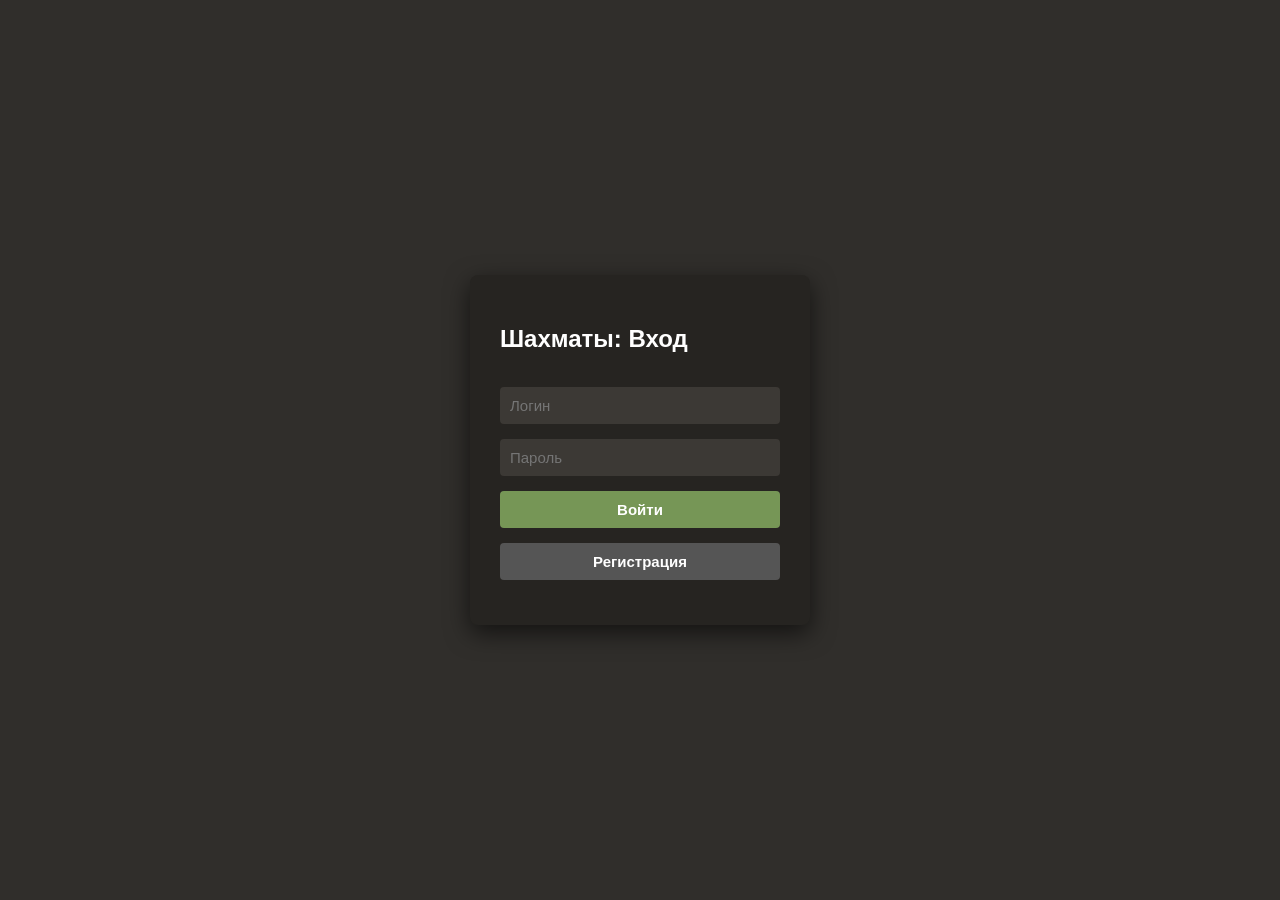
<file: static/index.html>
<!DOCTYPE html>
<html lang="ru">

<head>
    <meta charset="UTF-8">
    <title>Вход</title>
    <style>
        body {
            background: #302e2b;
            color: #fff;
            font-family: sans-serif;
            display: flex;
            justify-content: center;
            align-items: center;
            height: 100vh;
            margin: 0;
        }

        .card {
            background: #262421;
            padding: 30px;
            border-radius: 8px;
            display: flex;
            flex-direction: column;
            gap: 15px;
            width: 280px;
            box-shadow: 0 8px 24px rgba(0, 0, 0, 0.6);
        }

        input,
        button {
            padding: 10px;
            font-size: 15px;
            border-radius: 4px;
            border: none;
        }

        input {
            background: #3c3935;
            color: #fff;
        }

        .btn {
            background: #769656;
            color: white;
            cursor: pointer;
            font-weight: bold;
        }
    </style>
</head>

<body>
    <div class="card">
        <h2>Шахматы: Вход</h2>
        <input type="text" id="username" placeholder="Логин">
        <input type="password" id="password" placeholder="Пароль">
        <button class="btn" onclick="auth('login')">Войти</button>
        <button class="btn" style="background:#555;" onclick="auth('register')">Регистрация</button>
        <span id="err" style="color:#ff6b6b; font-size:13px;"></span>
    </div>
    <script>
        if (localStorage.getItem('user_id')) window.location.href = '/dashboard';

        async function auth(type) {
            const u = document.getElementById('username').value;
            const p = document.getElementById('password').value;
            const res = await fetch(`/api/auth/${type}`, {
                method: 'POST', headers: { 'Content-Type': 'application/json' },
                body: JSON.stringify({ username: u, password: p })
            });
            const data = await res.json();
            if (res.ok) {
                localStorage.setItem('user_id', data.user_id);
                localStorage.setItem('username', data.username);
                window.location.href = '/dashboard';
            } else { document.getElementById('err').innerText = data.detail; }
        }
    </script>
</body>

</html>
</file>
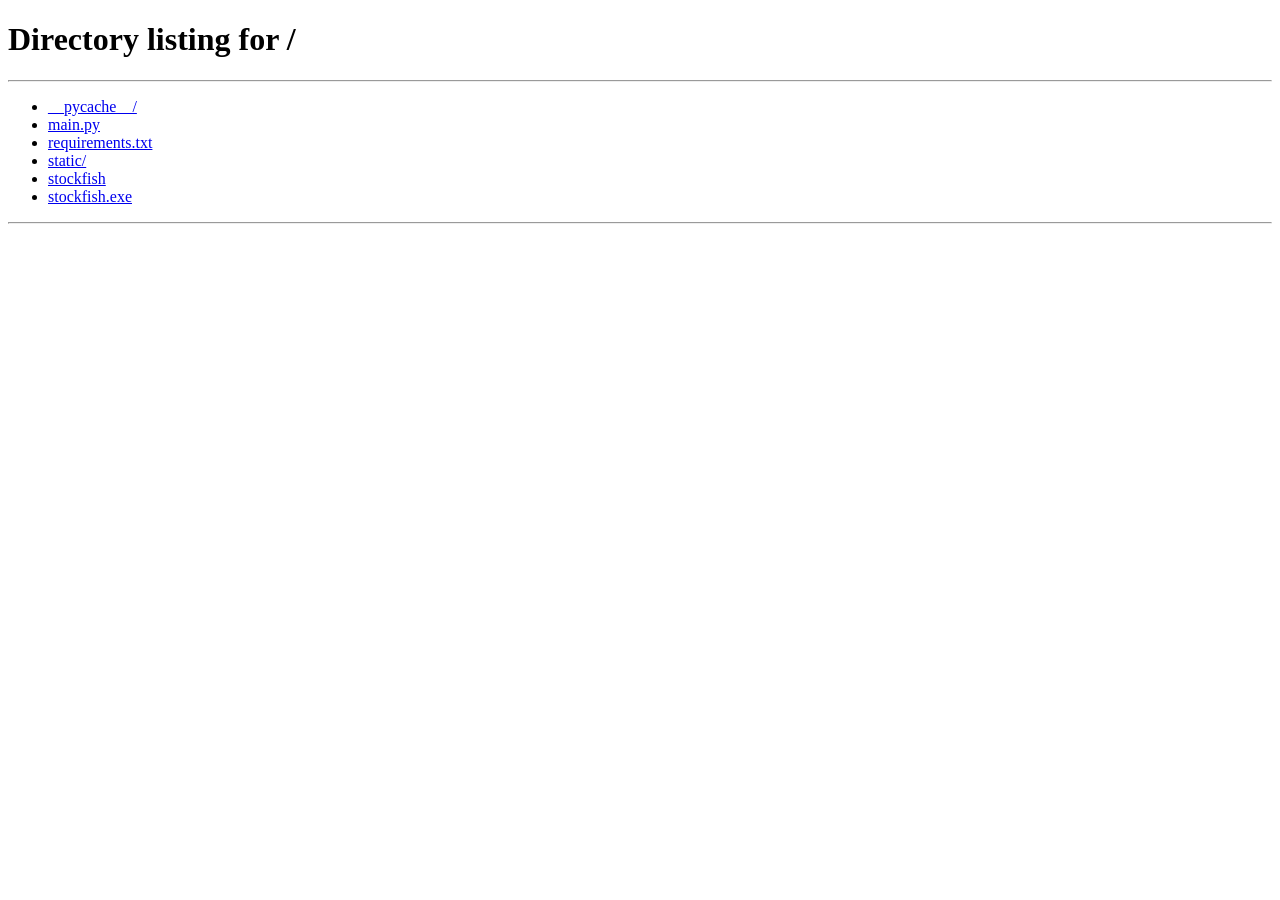
<file: static/dashboard.html>
<!DOCTYPE html>
<html lang="ru">

<head>
    <meta charset="UTF-8">
    <meta name="viewport" content="width=device-width, initial-scale=1.0">
    <title>HMate - Меню</title>
    <link rel="stylesheet" href="/static/glass.css">
    <style>
        .panel {
            display: flex;
            flex-direction: column;
            gap: 12px;
        }

        .header-box {
            display: flex;
            justify-content: space-between;
            align-items: center;
        }

        .section-box {
            background: rgba(0, 0, 0, 0.25);
            padding: 12px;
            border-radius: 10px;
            border: 1px solid rgba(255, 255, 255, 0.08);
            display: flex;
            flex-direction: column;
            gap: 8px;
        }

        .section-title {
            font-size: 12px;
            font-weight: bold;
            color: #d1d5db;
            text-transform: uppercase;
        }

        .search-box input,
        select,
        input[type="range"] {
            padding: 8px;
            background: rgba(255, 255, 255, 0.08);
            border: 1px solid rgba(255, 255, 255, 0.15);
            border-radius: 6px;
            color: #fff;
            outline: none;
            width: 100%;
        }

        select option {
            background: #1a1e29;
        }

        .user-result {
            background: rgba(255, 255, 255, 0.05);
            padding: 8px 10px;
            border-radius: 6px;
            cursor: pointer;
            display: flex;
            justify-content: space-between;
            align-items: center;
            margin-top: 4px;
        }
    </style>
</head>

<body>
    <div class="glass-panel panel">
        <div class="header-box">
            <h1 style="margin:0; font-size:24px; cursor:pointer;" onclick="openMyProfile()">HMate ♟️</h1>
            <div id="user-elo-container"></div>
        </div>

        <div class="section-box">
            <span class="section-title">🔍 Найти игрока</span>
            <div class="search-box">
                <input type="text" id="search-input" placeholder="Никнейм..." oninput="searchUsers()">
            </div>
            <div id="search-results"></div>
        </div>

        <div class="section-box">
            <span class="section-title">⚡ Матчмейкинг (Рейтинговый)</span>
            <div style="display: flex; gap: 6px;">
                <button class="glass-btn" style="flex:1;" onclick="startMM(60)">1 мин</button>
                <button class="glass-btn" style="flex:1;" onclick="startMM(180)">3 мин</button>
                <button class="glass-btn" style="flex:1;" onclick="startMM(300)">5 мин</button>
            </div>
            <div id="mm-status" style="display:none; text-align:center; color:#ffcc00; font-size:13px; margin-top:4px;">
                Поиск... <button onclick="cancelMM()"
                    style="background:none; border:none; color:#ff6b6b; cursor:pointer; text-decoration:underline;">Отмена</button>
            </div>
        </div>

        <div class="section-box">
            <span class="section-title">⚙️ Тренировка / Кастом</span>
            <select id="game-mode" onchange="toggleBotSettings()">
                <option value="pvp">Два игрока (Без ELO)</option>
                <option value="bot">Игра с Ботом (Без ELO)</option>
            </select>
            <div id="bot-settings" style="display:none; flex-direction:column; gap:4px;">
                <label style="font-size:12px; color:#aaa;">Сложность бота: <span id="elo-val"
                        style="color:#fff;">1500</span> ELO</label>
                <input type="range" id="bot-elo" min="400" max="2800" step="100" value="1500"
                    oninput="document.getElementById('elo-val').innerText=this.value">
            </div>
            <select id="player-color">
                <option value="white">Белые</option>
                <option value="black">Черные</option>
            </select>
            <button class="glass-btn" style="background:rgba(118, 150, 86, 0.4);" onclick="newGame()">Создать</button>
        </div>

        <div class="section-box">
            <span class="section-title">📜 История</span>
            <div id="gamelist" style="max-height:120px; overflow-y:auto; display:flex; flex-direction:column; gap:4px;">
            </div>
        </div>

        <button class="glass-btn" style="background:rgba(235,75,75,0.2); color:#ff8888;" onclick="logout()">Выйти из
            аккаунта</button>
    </div>

    <script>
        const uid = localStorage.getItem('user_id');
        if (!uid) window.location.href = '/';

        function getCS2EloBadgeHtml(elo) {
            let c = "elo-grey";
            if (elo >= 30000) c = "elo-gold";
            else if (elo >= 25000) c = "elo-red";
            else if (elo >= 20000) c = "elo-pink";
            else if (elo >= 15000) c = "elo-purple";
            else if (elo >= 10000) c = "elo-blue";
            else if (elo >= 5000) c = "elo-cyan";
            return `<span class="elo-badge ${c}">${elo.toLocaleString()} ELO</span>`;
        }

        async function updateProfileHeader() {
            const res = await fetch(`/api/users/${uid}`);
            if (res.ok) {
                const u = await res.json();
                localStorage.setItem('user_elo', u.elo);
                document.getElementById('user-elo-container').innerHTML = getCS2EloBadgeHtml(u.elo);
            }
        }
        updateProfileHeader();

        function openMyProfile() { window.location.href = `/profile/${uid}`; }
        function toggleBotSettings() { document.getElementById('bot-settings').style.display = document.getElementById('game-mode').value === 'bot' ? 'flex' : 'none'; }

        async function searchUsers() {
            const q = document.getElementById('search-input').value.trim();
            const resBox = document.getElementById('search-results');
            if (!q) { resBox.innerHTML = ''; return; }
            const res = await fetch(`/api/users/search/${q}`);
            if (res.ok) {
                const users = await res.json();
                resBox.innerHTML = '';
                users.forEach(u => {
                    const div = document.createElement('div');
                    div.classList.add('user-result');
                    div.innerHTML = `<span>${u.username}</span> ${getCS2EloBadgeHtml(u.elo)}`;
                    div.onclick = () => window.location.href = `/profile/${u.id}`;
                    resBox.appendChild(div);
                });
            }
        }

        let mmInterval = null, selectedTime = 180;
        async function startMM(s) {
            selectedTime = s;
            document.getElementById('mm-status').style.display = 'block';
            const res = await fetch('/api/matchmaking/join', { method: 'POST', headers: { 'Content-Type': 'application/json' }, body: JSON.stringify({ user_id: parseInt(uid), time_control: s }) });
            const d = await res.json();
            if (d.status === 'matched') window.location.href = `/game/${d.game_id}`;
            else mmInterval = setInterval(checkMM, 2000);
        }
        async function checkMM() {
            const res = await fetch('/api/matchmaking/join', { method: 'POST', headers: { 'Content-Type': 'application/json' }, body: JSON.stringify({ user_id: parseInt(uid), time_control: selectedTime }) });
            const d = await res.json();
            if (d.status === 'matched') { clearInterval(mmInterval); window.location.href = `/game/${d.game_id}`; }
        }
        async function cancelMM() {
            if (mmInterval) clearInterval(mmInterval);
            document.getElementById('mm-status').style.display = 'none';
            await fetch('/api/matchmaking/cancel', { method: 'POST', headers: { 'Content-Type': 'application/json' }, body: JSON.stringify({ user_id: parseInt(uid), time_control: selectedTime }) });
        }

        async function newGame() {
            const mode = document.getElementById('game-mode').value;
            const color = document.getElementById('player-color').value;
            const elo = parseInt(document.getElementById('bot-elo').value);
            const res = await fetch('/api/games/new', { method: 'POST', headers: { 'Content-Type': 'application/json' }, body: JSON.stringify({ user_id: parseInt(uid), mode, color, elo }) });
            const d = await res.json();
            window.location.href = `/game/${d.game_id}`;
        }

        async function loadGames() {
            const res = await fetch(`/api/games/list/${uid}`);
            if (res.ok) {
                const games = await res.json();
                const list = document.getElementById('gamelist');
                list.innerHTML = '';
                games.forEach(g => {
                    const div = document.createElement('div');
                    div.classList.add('user-result');
                    div.innerHTML = `<span>[${g.mode.toUpperCase()}] ID: ${g.id.substring(0, 6)}</span><span style="font-size:12px;">${g.status}</span>`;
                    div.onclick = () => window.location.href = g.status === 'active' ? `/game/${g.id}` : `/analysis/${g.id}`;
                    list.appendChild(div);
                });
            }
        }
        function logout() { localStorage.clear(); window.location.href = '/'; }
        loadGames();
    </script>
</body>

</html>
</file>
<file: static/glass.css>
:root {
    --glass-bg: rgba(255, 255, 255, 0.07);
    --glass-border: rgba(255, 255, 255, 0.18);
    --glass-shadow: 0 8px 32px 0 rgba(0, 0, 0, 0.45);
    --glass-blur: blur(16px);
}

* {
    box-sizing: border-box;
}

body {
    background: radial-gradient(circle at 50% 50%, #1a1e29 0%, #0d0f14 100%);
    color: #ffffff;
    font-family: -apple-system, BlinkMacSystemFont, "Segoe UI", Roboto, sans-serif;
    margin: 0;
    padding: 10px;
    min-height: 100vh;
    display: flex;
    justify-content: center;
    align-items: center;
}

.glass-panel {
    background: var(--glass-bg);
    backdrop-filter: var(--glass-blur);
    -webkit-backdrop-filter: var(--glass-blur);
    border: 1px solid var(--glass-border);
    box-shadow: var(--glass-shadow);
    border-radius: 16px;
    padding: 20px;
    width: 100%;
    max-width: 480px;
}

/* CS2 ELO Цвета */
.elo-badge {
    padding: 4px 10px;
    border-radius: 6px;
    font-weight: 800;
    font-size: 13px;
    box-shadow: 0 4px 12px rgba(0, 0, 0, 0.3);
    display: inline-block;
}

.elo-grey {
    background: linear-gradient(135deg, #b0c3d9, #4b5463);
    color: #fff;
}

.elo-cyan {
    background: linear-gradient(135deg, #5e98d9, #2b4b73);
    color: #fff;
}

.elo-blue {
    background: linear-gradient(135deg, #4b69ff, #1c2b80);
    color: #fff;
}

.elo-purple {
    background: linear-gradient(135deg, #8847ff, #431c80);
    color: #fff;
}

.elo-pink {
    background: linear-gradient(135deg, #d32ce6, #6b1475);
    color: #fff;
}

.elo-red {
    background: linear-gradient(135deg, #eb4b4b, #781c1c);
    color: #fff;
}

.elo-gold {
    background: linear-gradient(135deg, #ffd700, #b8860b);
    color: #000;
}

.glass-btn {
    background: rgba(255, 255, 255, 0.1);
    border: 1px solid rgba(255, 255, 255, 0.2);
    color: #fff;
    padding: 10px 14px;
    border-radius: 8px;
    font-weight: 600;
    cursor: pointer;
    transition: 0.2s;
    touch-action: manipulation;
}

.glass-btn:active,
.glass-btn:hover {
    background: rgba(255, 255, 255, 0.25);
    border-color: rgba(255, 255, 255, 0.4);
}

@media (max-width: 500px) {
    body {
        padding: 5px;
    }

    .glass-panel {
        padding: 14px;
        border-radius: 12px;
    }
}
</file>
